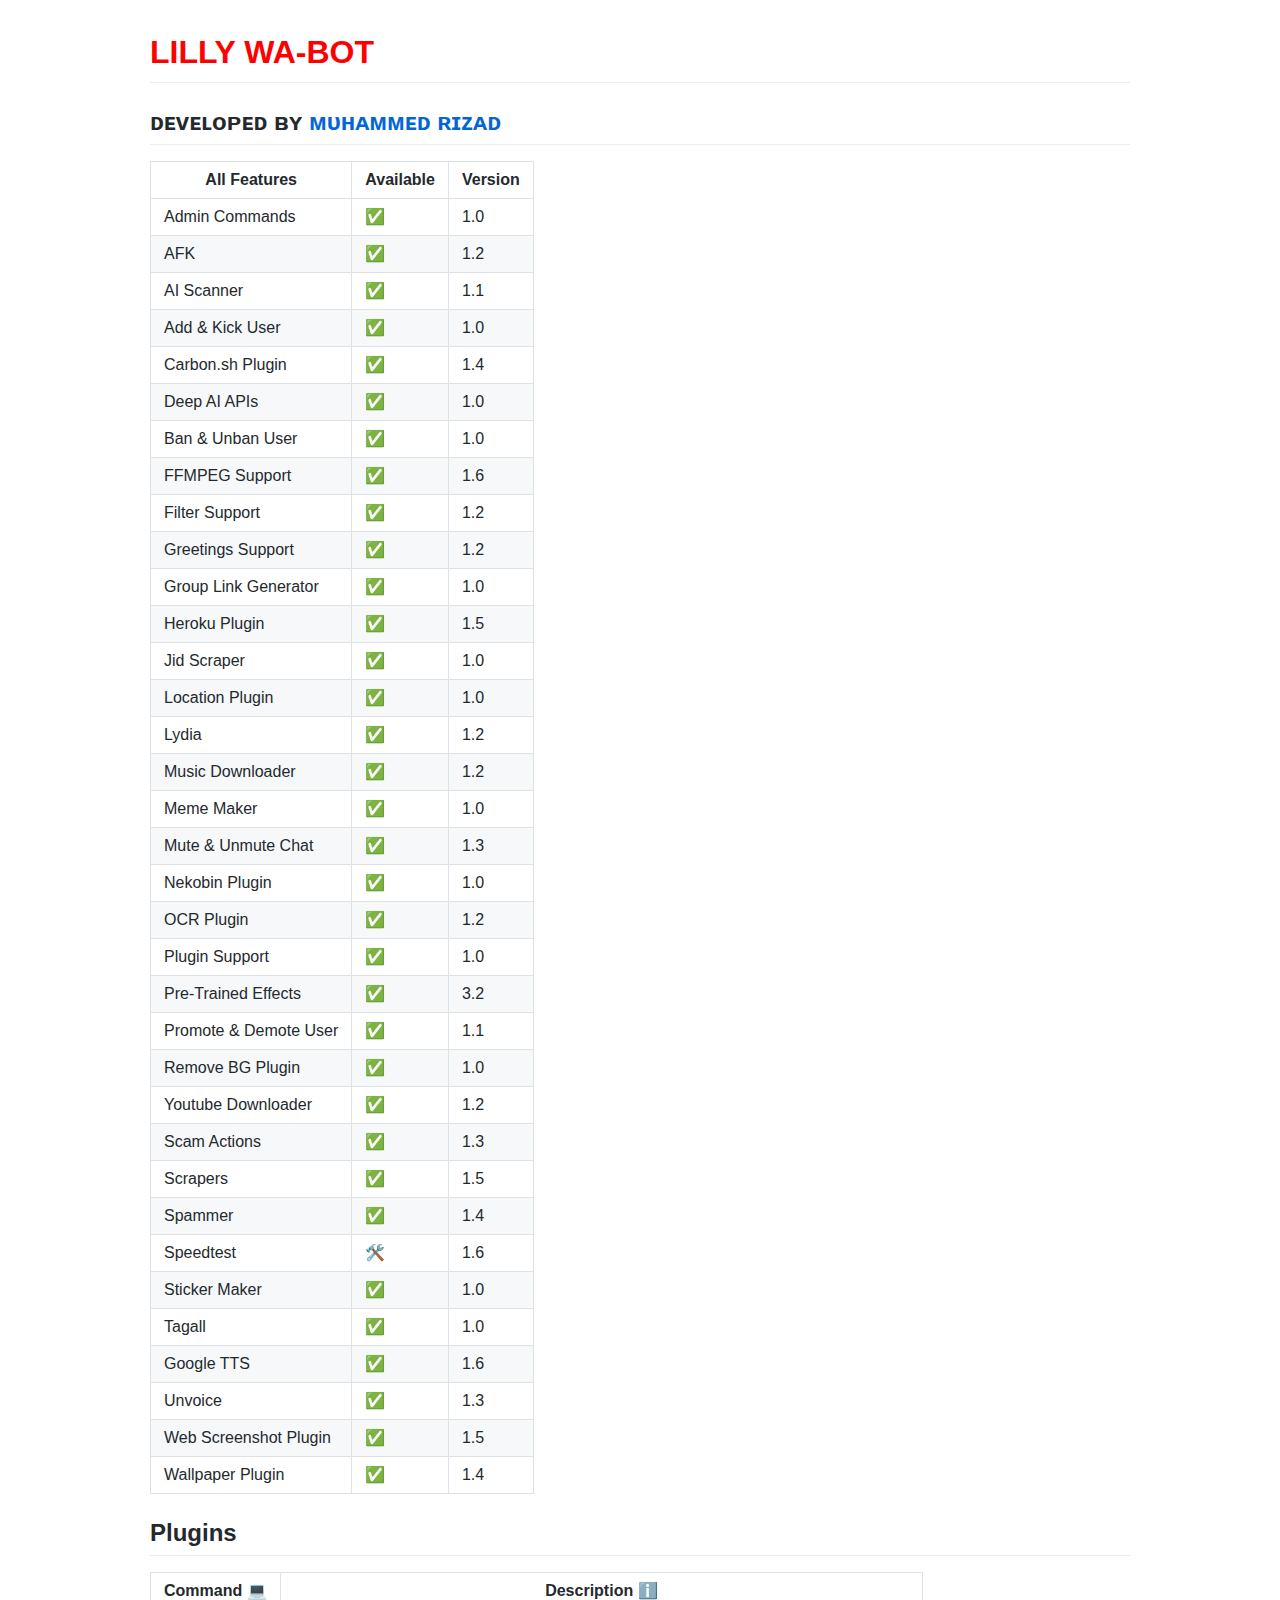
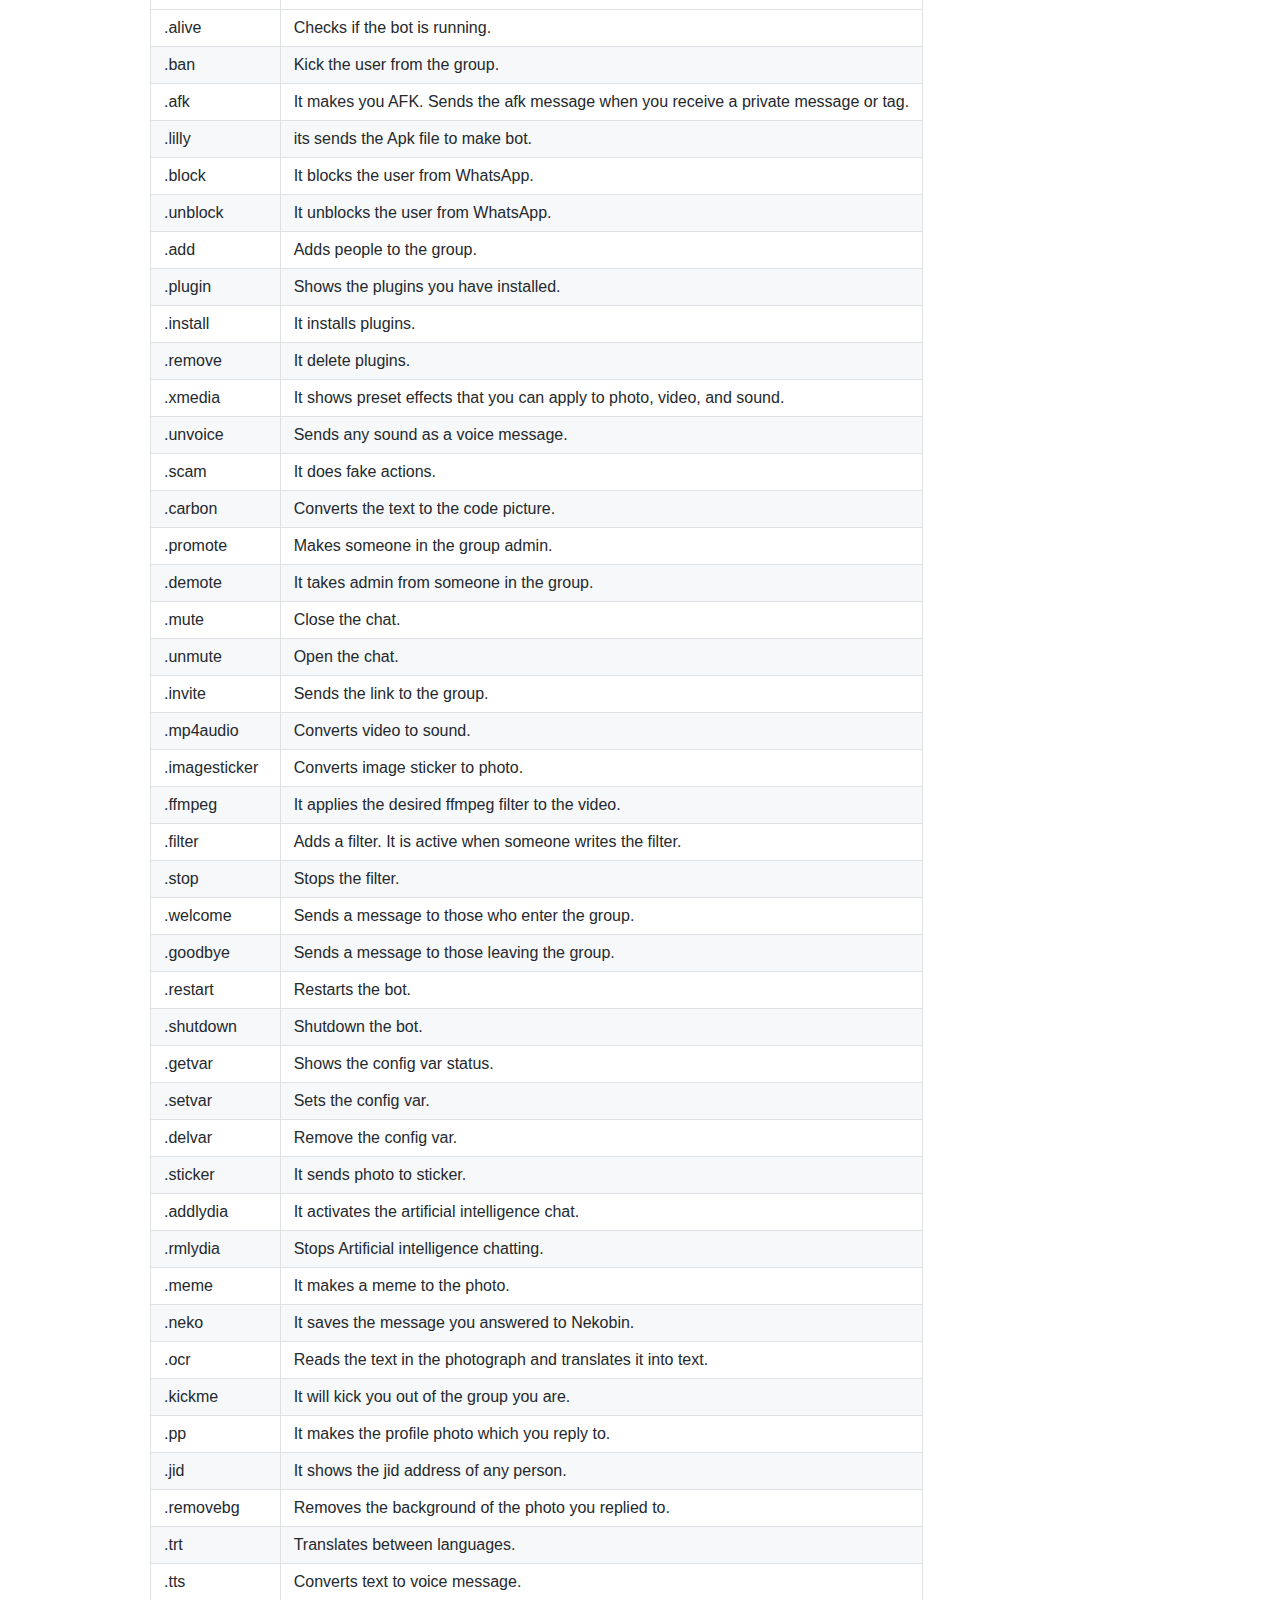
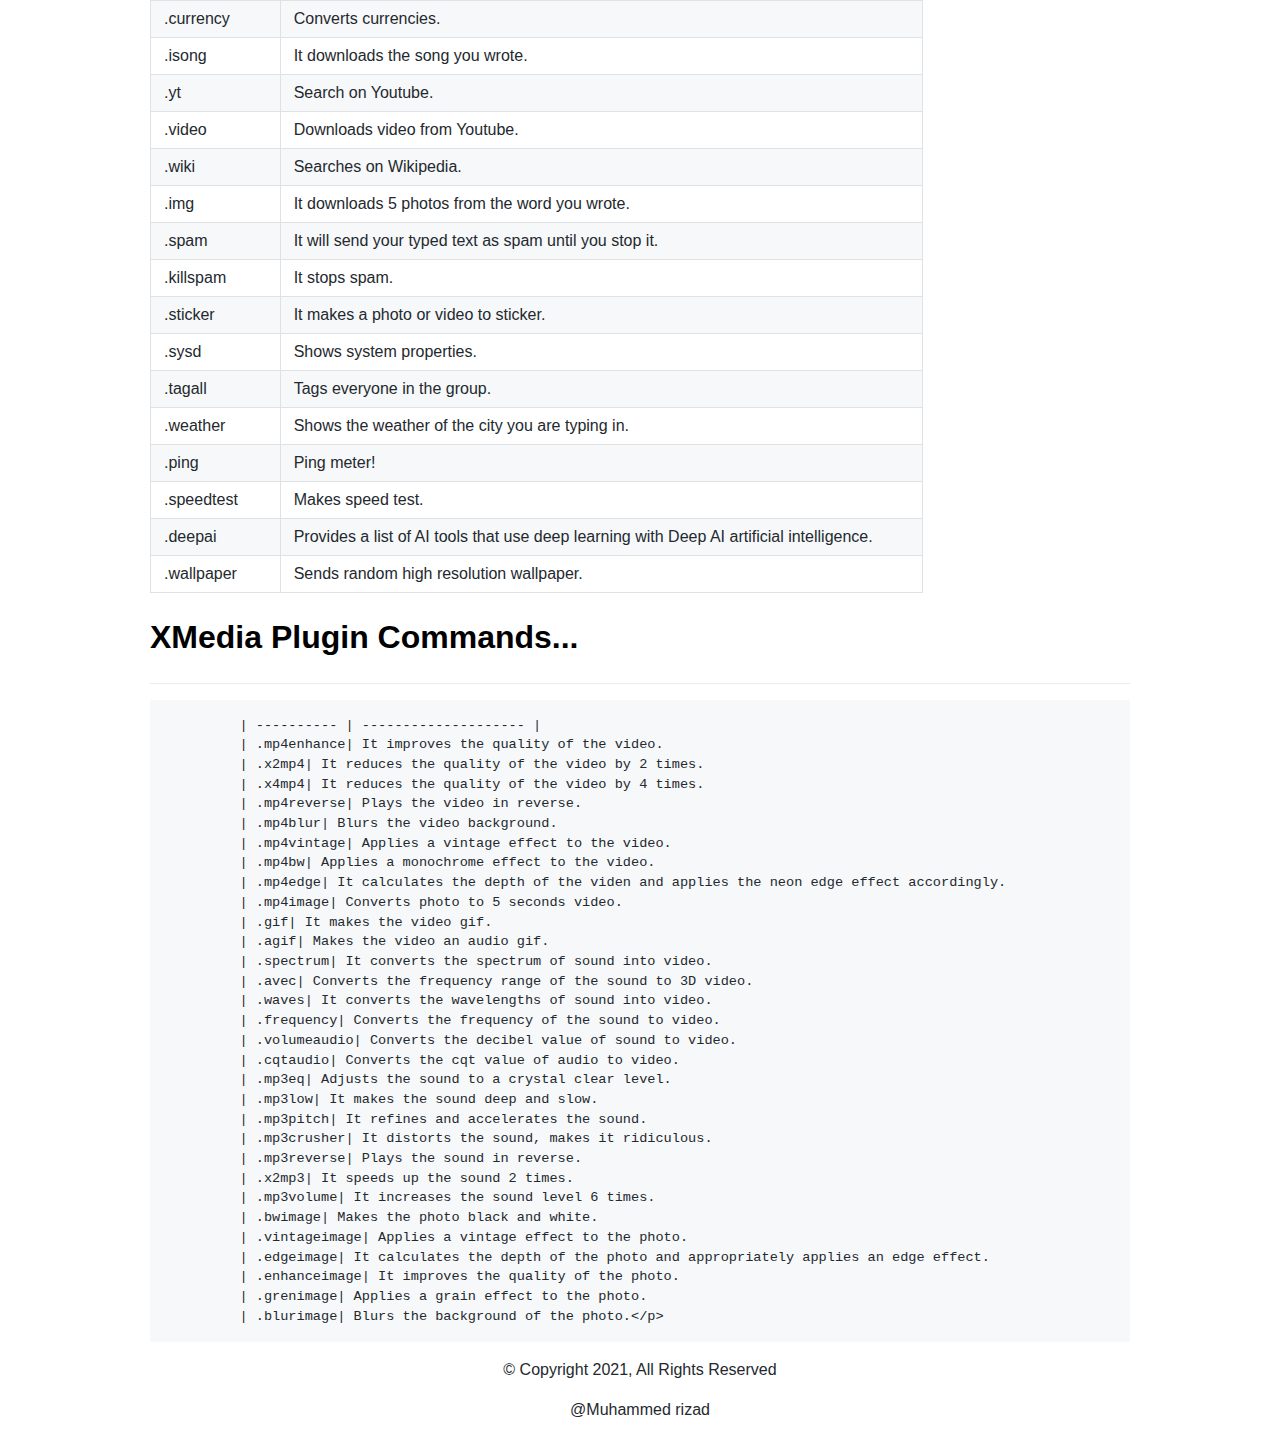
<file: index.html>
<!DOCTYPE html>
<html lang="en-US">
  <head>
    <meta charset="UTF-8">
    <meta http-equiv="X-UA-Compatible" content="IE=edge">
    <meta name="viewport" content="width=device-width, initial-scale=1">

<!-- Begin Jekyll SEO tag v2.7.1 -->
<title>LILLY WA-BOT</title>
<meta name="generator" content="Jekyll v3.9.0" />
<meta property="og:title" content="ʟɪʟʟʏ ʙʏ [@ʀɪᴢᴀᴅ__x96]" />
<meta property="og:locale" content="en_US" />
<link rel="canonical" href="https://riz4d.github.io/WHATSAPP-BOT/" />
<meta property="og:url" content="https://riz4d.github.io/WHATSAPP-BOT/" />
<meta property="og:site_name" content="WHATSAPP-BOT" />
<meta name="twitter:card" content="summary" />
<meta property="twitter:title" content="ʟɪʟʟʏ ʙʏ [@ʀɪᴢᴀᴅ__x96]" />
<script type="application/ld+json">
{"url":"https://riz4d.github.io/WHATSAPP-BOT/","@type":"WebSite","headline":"LILLY WA-BOT","name":"LILLY WA-BOT","@context":"https://schema.org"}</script>
<!-- End Jekyll SEO tag -->

    <link rel="stylesheet" href="asset/css/style.css">
    <!-- start custom head snippets, customize with your own _includes/head-custom.html file -->

<!-- Setup Google Analytics -->



<!-- You can set your favicon here -->
<!-- link rel="shortcut icon" type="image/x-icon" href="/WHATSAPP-BOT/favicon.ico" -->

<!-- end custom head snippets -->

  </head>
  <body>
    
  <div class="container-lg px-3 my-5 markdown-body">
      
      <h1 style="color:red;">LILLY WA-BOT</h1>
      

      <h2 id="developed by rizad">ᴅᴇᴠᴇʟᴏᴘᴇᴅ ʙʏ <a href="https://instagram.com/rizad__x96">ᴍᴜʜᴀᴍᴍᴇᴅ ʀɪᴢᴀᴅ</a> </h2>
<table>
  <thead>
    <tr>
      <th>All Features</th>
      <th>Available </th>
      <th>Version </th>
    </tr>
  </thead>
  <tbody>
    <tr>
      <td>Admin Commands</td>
      <td>✅</td>
      <td>1.0</td>
    </tr>
    <tr>
      <td>AFK</td>
      <td>✅</td>
      <td>1.2</td>
    </tr>
    <tr>
      <td>AI Scanner</td>
      <td>✅</td>
      <td>1.1</td>
    </tr>
    <tr>
      <td>Add &amp; Kick User</td>
      <td>✅</td>
      <td>1.0</td>
    </tr>
    <tr>
      <td>Carbon.sh Plugin</td>
      <td>✅</td>
      <td>1.4</td>
    </tr>
    <tr>
      <td>Deep AI APIs</td>
      <td>✅</td>
      <td>1.0</td>
    </tr>
    <tr>
      <td>Ban &amp; Unban User</td>
      <td>✅</td>
      <td>1.0</td>
    </tr>
    <tr>
      <td>FFMPEG Support</td>
      <td>✅</td>
      <td>1.6</td>
    </tr>
    <tr>
      <td>Filter Support</td>
      <td>✅</td>
      <td>1.2</td>
    </tr>
    <tr>
      <td>Greetings Support</td>
      <td>✅</td>
      <td>1.2</td>
    </tr>
    <tr>
      <td>Group Link Generator</td>
      <td>✅</td>
      <td>1.0</td>
    </tr>
    <tr>
      <td>Heroku Plugin</td>
      <td>✅</td>
      <td>1.5</td>
    </tr>
    <tr>
      <td>Jid Scraper</td>
      <td>✅</td>
      <td>1.0</td>
    </tr>
    <tr>
      <td>Location Plugin</td>
      <td>✅</td>
      <td>1.0</td>
    </tr>
    <tr>
      <td>Lydia</td>
      <td>✅</td>
      <td>1.2</td>
    </tr>
    <tr>
      <td>Music Downloader</td>
      <td>✅</td>
      <td>1.2</td>
    </tr>
    <tr>
      <td>Meme Maker</td>
      <td>✅</td>
      <td>1.0</td>
    </tr>
    <tr>
      <td>Mute &amp; Unmute Chat</td>
      <td>✅</td>
      <td>1.3</td>
    </tr>
    <tr>
      <td>Nekobin Plugin</td>
      <td>✅</td>
      <td>1.0</td>
    </tr>
    <tr>
      <td>OCR Plugin</td>
      <td>✅</td>
      <td>1.2</td>
    </tr>
    <tr>
      <td>Plugin Support</td>
      <td>✅</td>
      <td>1.0</td>
    </tr>
    <tr>
      <td>Pre-Trained Effects</td>
      <td>✅</td>
      <td>3.2</td>
    </tr>
    <tr>
      <td>Promote &amp; Demote User</td>
      <td>✅</td>
      <td>1.1</td>
    </tr>
    <tr>
      <td>Remove BG Plugin</td>
      <td>✅</td>
      <td>1.0</td>
    </tr>
    <tr>
      <td>Youtube Downloader</td>
      <td>✅</td>
      <td>1.2</td>
    </tr>
    <tr>
      <td>Scam Actions</td>
      <td>✅</td>
      <td>1.3</td>
    </tr>
    <tr>
      <td>Scrapers</td>
      <td>✅</td>
      <td>1.5</td>
    </tr>
    <tr>
      <td>Spammer</td>
      <td>✅</td>
      <td>1.4</td>
    </tr>
    <tr>
      <td>Speedtest</td>
      <td>🛠️</td>
      <td>1.6</td>
    </tr>
    <tr>
      <td>Sticker Maker</td>
      <td>✅</td>
      <td>1.0</td>
    </tr>
    <tr>
      <td>Tagall</td>
      <td>✅</td>
      <td>1.0</td>
    </tr>
    <tr>
      <td>Google TTS</td>
      <td>✅</td>
      <td>1.6</td>
    </tr>
    <tr>
      <td>Unvoice</td>
      <td>✅</td>
      <td>1.3</td>
    </tr>
    <tr>
      <td>Web Screenshot Plugin</td>
      <td>✅</td>
      <td>1.5</td>
    </tr>
    <tr>
      <td>Wallpaper Plugin</td>
      <td>✅</td>
      <td>1.4</td>
    </tr>
  </tbody>
</table>

<h2 id="plugins">Plugins</h2>

<table>
  <thead>
    <tr>
      <th>Command 💻</th>
      <th>Description ℹ️</th>
    </tr>
  </thead>
  <tbody>
    <tr>
      <td>.alive</td>
      <td>Checks if the bot is running.</td>
    </tr>
    <tr>
      <td>.ban</td>
      <td>Kick the user from the group.</td>
    </tr>
    <tr>
      <td>.afk</td>
      <td>It makes you AFK. Sends the afk message when you receive a private message or tag.</td>
    </tr>
    <tr>
      <td>.lilly</td>
      <td>its sends the Apk file to make bot.</td>
    </tr>
    <tr>
      <td>.block</td>
      <td>It blocks the user from WhatsApp.</td>
    </tr>
    <tr>
      <td>.unblock</td>
      <td>It unblocks the user from WhatsApp.</td>
    </tr>
    <tr>
      <td>.add</td>
      <td>Adds people to the group.</td>
    </tr>
    <tr>
      <td>.plugin</td>
      <td>Shows the plugins you have installed.</td>
    </tr>
    <tr>
      <td>.install</td>
      <td>It installs plugins.</td>
    </tr>
    <tr>
      <td>.remove</td>
      <td>It delete plugins.</td>
    </tr>
    <tr>
      <td>.xmedia</td>
      <td>It shows preset effects that you can apply to photo, video, and sound.</td>
    </tr>
    <tr>
      <td>.unvoice</td>
      <td>Sends any sound as a voice message.</td>
    </tr>
    <tr>
      <td>.scam</td>
      <td>It does fake actions.</td>
    </tr>
    <tr>
      <td>.carbon</td>
      <td>Converts the text to the code picture.</td>
    </tr>
    <tr>
      <td>.promote</td>
      <td>Makes someone in the group admin.</td>
    </tr>
    <tr>
      <td>.demote</td>
      <td>It takes admin from someone in the group.</td>
    </tr>
    <tr>
      <td>.mute</td>
      <td>Close the chat.</td>
    </tr>
    <tr>
      <td>.unmute</td>
      <td>Open the chat.</td>
    </tr>
    <tr>
      <td>.invite</td>
      <td>Sends the link to the group.</td>
    </tr>
    <tr>
      <td>.mp4audio</td>
      <td>Converts video to sound.</td>
    </tr>
    <tr>
      <td>.imagesticker</td>
      <td>Converts image sticker to photo.</td>
    </tr>
    <tr>
      <td>.ffmpeg</td>
      <td>It applies the desired ffmpeg filter to the video.</td>
    </tr>
    <tr>
      <td>.filter</td>
      <td>Adds a filter. It is active when someone writes the filter.</td>
    </tr>
    <tr>
      <td>.stop</td>
      <td>Stops the filter.</td>
    </tr>
    <tr>
      <td>.welcome</td>
      <td>Sends a message to those who enter the group.</td>
    </tr>
    <tr>
      <td>.goodbye</td>
      <td>Sends a message to those leaving the group.</td>
    </tr>
    <tr>
      <td>.restart</td>
      <td>Restarts the bot.</td>
    </tr>
    <tr>
      <td>.shutdown</td>
      <td>Shutdown the bot.</td>
    </tr>
    <tr>
      <td>.getvar</td>
      <td>Shows the config var status.</td>
    </tr>
    <tr>
      <td>.setvar</td>
      <td>Sets the config var.</td>
    </tr>
    <tr>
      <td>.delvar</td>
      <td>Remove the config var.</td>
    </tr>
    <tr>
      <td>.sticker</td>
      <td>It sends photo to sticker.</td>
    </tr>
    <tr>
      <td>.addlydia</td>
      <td>It activates the artificial intelligence chat.</td>
    </tr>
    <tr>
      <td>.rmlydia</td>
      <td>Stops Artificial intelligence chatting.</td>
    </tr>
    <tr>
      <td>.meme</td>
      <td>It makes a meme to the photo.</td>
    </tr>
    <tr>
      <td>.neko</td>
      <td>It saves the message you answered to Nekobin.</td>
    </tr>
    <tr>
      <td>.ocr</td>
      <td>Reads the text in the photograph and translates it into text.</td>
    </tr>
    <tr>
      <td>.kickme</td>
      <td>It will kick you out of the group you are.</td>
    </tr>
    <tr>
      <td>.pp</td>
      <td>It makes the profile photo which you reply to.</td>
    </tr>
    <tr>
      <td>.jid</td>
      <td>It shows the jid address of any person.</td>
    </tr>
    <tr>
      <td>.removebg</td>
      <td>Removes the background of the photo you replied to.</td>
    </tr>
    <tr>
      <td>.trt</td>
      <td>Translates between languages.</td>
    </tr>
    <tr>
      <td>.tts</td>
      <td>Converts text to voice message.</td>
    </tr>
    <tr>
      <td>.currency</td>
      <td>Converts currencies.</td>
    </tr>
    <tr>
      <td>.isong</td>
      <td>It downloads the song you wrote.</td>
    </tr>
    <tr>
      <td>.yt</td>
      <td>Search on Youtube.</td>
    </tr>
    <tr>
      <td>.video</td>
      <td>Downloads video from Youtube.</td>
    </tr>
    <tr>
      <td>.wiki</td>
      <td>Searches on Wikipedia.</td>
    </tr>
    <tr>
      <td>.img</td>
      <td>It downloads 5 photos from the word you wrote.</td>
    </tr>
    <tr>
      <td>.spam</td>
      <td>It will send your typed text as spam until you stop it.</td>
    </tr>
    <tr>
      <td>.killspam</td>
      <td>It stops spam.</td>
    </tr>
    <tr>
      <td>.sticker</td>
      <td>It makes a photo or video to sticker.</td>
    </tr>
    <tr>
      <td>.sysd</td>
      <td>Shows system properties.</td>
    </tr>
    <tr>
      <td>.tagall</td>
      <td>Tags everyone in the group.</td>
    </tr>
    <tr>
      <td>.weather</td>
      <td>Shows the weather of the city you are typing in.</td>
    </tr>
    <tr>
      <td>.ping</td>
      <td>Ping meter!</td>
    </tr>
    <tr>
      <td>.speedtest</td>
      <td>Makes speed test.</td>
    </tr>
    <tr>
      <td>.deepai</td>
      <td>Provides a list of AI tools that use deep learning with Deep AI artificial intelligence.</td>
    </tr>
    <tr>
      <td>.wallpaper</td>
      <td>Sends random high resolution wallpaper.</td>
    </tr>
  </tbody>
</table>

<h1><p style="color:rgb(0, 0, 0);"> XMedia Plugin Commands... </p></h1>

<div class="language-plaintext highlighter-rouge"><div class="highlight"><pre class="highlight"><code>         | ---------- | -------------------- |
         | .mp4enhance| It improves the quality of the video.
         | .x2mp4| It reduces the quality of the video by 2 times.
         | .x4mp4| It reduces the quality of the video by 4 times.
         | .mp4reverse| Plays the video in reverse.
         | .mp4blur| Blurs the video background.
         | .mp4vintage| Applies a vintage effect to the video.
         | .mp4bw| Applies a monochrome effect to the video.
         | .mp4edge| It calculates the depth of the viden and applies the neon edge effect accordingly.
         | .mp4image| Converts photo to 5 seconds video.
         | .gif| It makes the video gif.
         | .agif| Makes the video an audio gif.
         | .spectrum| It converts the spectrum of sound into video.
         | .avec| Converts the frequency range of the sound to 3D video.
         | .waves| It converts the wavelengths of sound into video.
         | .frequency| Converts the frequency of the sound to video.
         | .volumeaudio| Converts the decibel value of sound to video.
         | .cqtaudio| Converts the cqt value of audio to video.
         | .mp3eq| Adjusts the sound to a crystal clear level.
         | .mp3low| It makes the sound deep and slow.
         | .mp3pitch| It refines and accelerates the sound.
         | .mp3crusher| It distorts the sound, makes it ridiculous.
         | .mp3reverse| Plays the sound in reverse.
         | .x2mp3| It speeds up the sound 2 times.
         | .mp3volume| It increases the sound level 6 times.
         | .bwimage| Makes the photo black and white.
         | .vintageimage| Applies a vintage effect to the photo.
         | .edgeimage| It calculates the depth of the photo and appropriately applies an edge effect.
         | .enhanceimage| It improves the quality of the photo.
         | .grenimage| Applies a grain effect to the photo.
         | .blurimage| Blurs the background of the photo.&lt;/p&gt;
</code></pre></div></div>

<p style="text-align:center;">© Copyright 2021, All Rights Reserved</p>
<p style="text-align:center;">@Muhammed rizad</p>
    </div>
    <script src="asset/js/anchor.min.js" integrity="sha256-lZaRhKri35AyJSypXXs4o6OPFTbTmUoltBbDCbdzegg=" crossorigin="anonymous"></script>
    <script>anchors.add();</script>
  </body>
</html>
</file>
